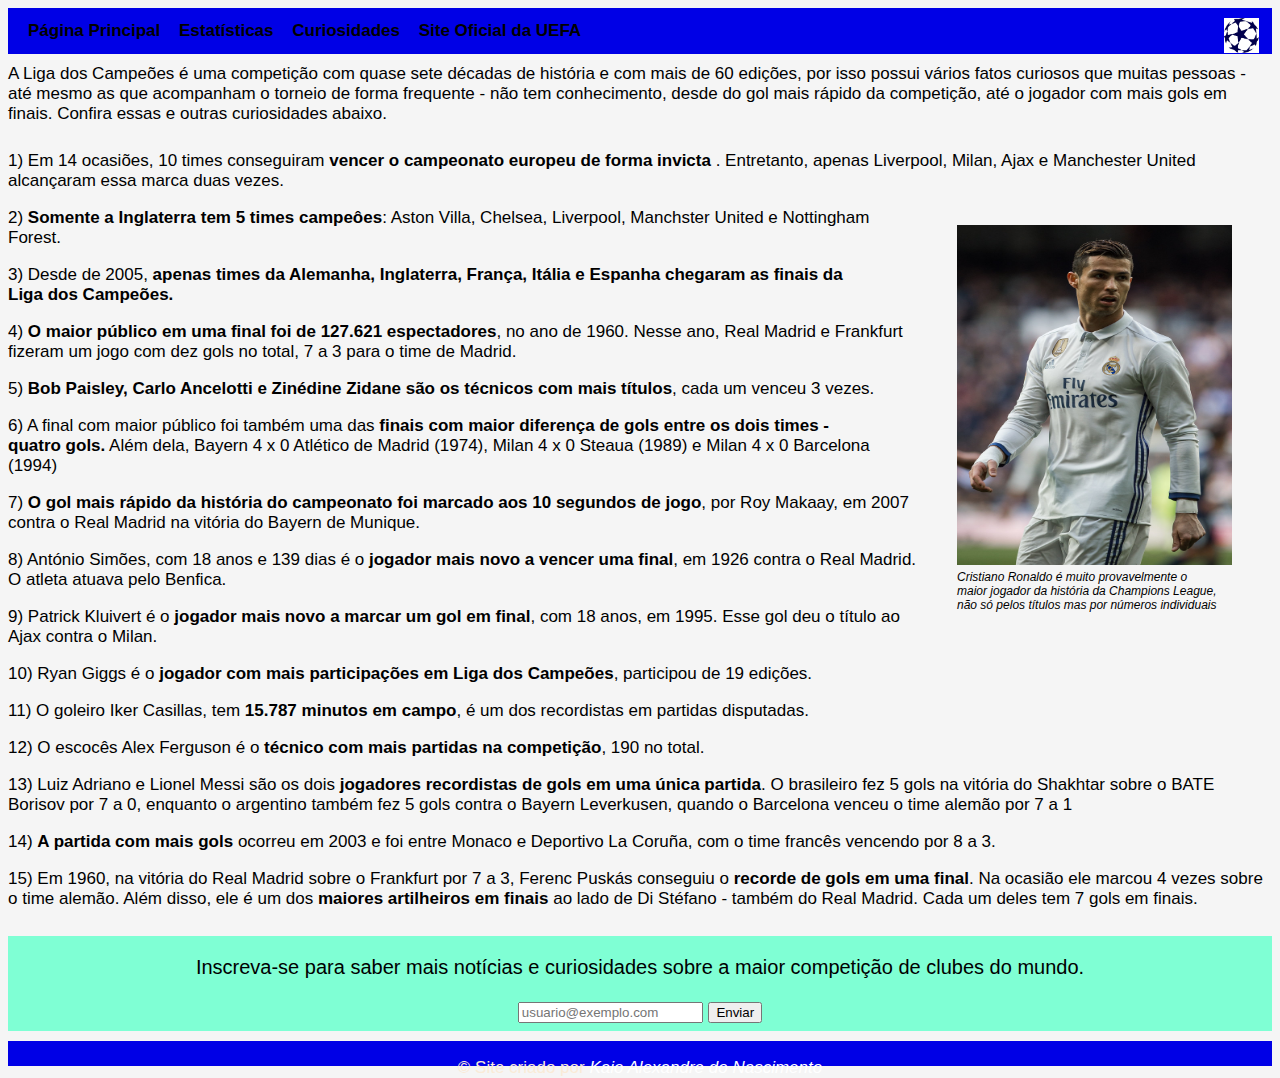
<file: curiosidades.html>
<!DOCTYPE html>
<html lang="pt-br">

<head>
    <meta charset="UTF-8">
    <meta http-equiv="X-UA-Compatible" content="IE=edge">
    <meta name="viewport" content="width=device-width, initial-scale=1.0">
    <title>Liga dos Campeões | Curiosidades</title>
    <script src="script.js"></script>
    <link href="https://cdn.jsdelivr.net/npm/bootstrap@5.3.0-alpha1/dist/css/bootstrap.min.css" rel="stylesheet"
        integrity="sha384-GLhlTQ8iRABdZLl6O3oVMWSktQOp6b7In1Zl3/Jr59b6EGGoI1aFkw7cmDA6j6gD" crossorigin="anonymous">
    <link rel="stylesheet" href="style-curiosidades.css">
    <link rel="shortcut icon" href="imagens/ucl-icon.png">
</head>

<body>
    <header>
        <nav>
            <div class="menu">
                <a href="index.html">Página Principal </a>
                <a href="estatisticas.html" >Estatísticas </a>
                <a href="curiosidades.html" >Curiosidades </a>
                <a href="https://www.uefa.com/" target="_blank">Site Oficial da UEFA </a>
                <img src="imagens/ucl-logo.png" width="35" height="35" id="logo-menu">
            </div>
        </nav>
    </header>


    <div class="container-fluid">
        A Liga dos Campeões é uma competição com quase sete décadas de história e com mais de 60 edições, por isso
        possui vários fatos curiosos que muitas pessoas - até mesmo as que acompanham o torneio de forma frequente - não
        tem conhecimento, desde do gol mais rápido da competição, até o jogador com mais gols em finais. Confira essas e
        outras curiosidades abaixo.
    </div>


    <div class="container-fluid">
        <p> 1) Em 14 ocasiões, 10 times conseguiram <span> vencer o campeonato europeu de forma invicta </span>.
            Entretanto, apenas Liverpool, Milan, Ajax e Manchester United alcançaram essa marca duas vezes. </p>

            <figure style="float: right;">
                <img src="imagens/cr7.jpg" width="275" height="340">
                <figcaption>Cristiano Ronaldo é muito provavelmente o <br> maior jogador da história da Champions League,<br>
                    não só pelos títulos mas por números individuais</figcaption>
            </figure>

        <p> 2) <span> Somente a Inglaterra tem 5 times campeôes</span>: Aston Villa, Chelsea, Liverpool, Manchster
            United e Nottingham Forest. </p>

        <p> 3) Desde de 2005, <span> apenas times da Alemanha, Inglaterra, França, Itália e Espanha chegaram as finais
                da <br> Liga dos Campeões. </span> </p>

        <p> 4) <span>O maior público em uma final foi de 127.621 espectadores</span>, no ano de 1960. Nesse ano, Real
            Madrid e Frankfurt fizeram um jogo com dez gols no total, 7 a 3 para o time de Madrid. </p>

        <p> 5) <span>Bob Paisley, Carlo Ancelotti e Zinédine Zidane são os técnicos com mais títulos</span>, cada um
            venceu 3 vezes.</p>

        <p> 6) A final com maior público foi também uma das <span>finais com maior diferença de gols entre os dois times
                - <br> quatro gols.</span> Além dela, Bayern 4 x 0 Atlético de Madrid (1974), Milan 4 x 0 Steaua (1989)
            e Milan 4 x 0 Barcelona (1994) </p>

        <p> 7) <span>O gol mais rápido da história do campeonato foi marcado aos 10 segundos de jogo</span>, por Roy
            Makaay, em 2007 contra o Real Madrid na vitória do Bayern de Munique. </p>

        <p> 8) António Simões, com 18 anos e 139 dias é o <span>jogador mais novo a vencer uma final</span>, em 1926
            contra o Real Madrid. O atleta atuava pelo Benfica.</p>

        <p> 9) Patrick Kluivert é o <span>jogador mais novo a marcar um gol em final</span>, com 18 anos, em 1995. Esse
            gol deu o título ao Ajax contra o Milan.</p>

        <p>10) Ryan Giggs é o <span>jogador com mais participações em Liga dos Campeões</span>, participou de 19
            edições.</p>

        <p> 11) O goleiro Iker Casillas, tem <span>15.787 minutos em campo</span>, é um dos recordistas em partidas
            disputadas.</p>

        <p> 12) O escocês Alex Ferguson é o <span>técnico com mais partidas na competição</span>, 190 no total.</p>

        <p> 13) Luiz Adriano e Lionel Messi são os dois <span>jogadores recordistas de gols em uma única partida</span>.
            O brasileiro fez 5 gols na vitória do Shakhtar sobre o BATE Borisov por 7 a 0, enquanto o argentino também
            fez 5 gols contra o Bayern Leverkusen, quando o Barcelona venceu o time alemão por 7 a 1</p>

        <p> 14) <span>A partida com mais gols</span> ocorreu em 2003 e foi entre Monaco e Deportivo La Coruña, com o
            time francês vencendo por 8 a 3.</p>

        <p> 15) Em 1960, na vitória do Real Madrid sobre o Frankfurt por 7 a 3, Ferenc Puskás conseguiu o <span>recorde
                de gols em uma final</span>. Na ocasião ele marcou 4 vezes sobre o time alemão. Além disso, ele é um dos
            <span>maiores artilheiros em finais</span> ao lado de Di Stéfano - também do Real Madrid. Cada um deles tem
            7 gols em finais. </p>
    </div>

    <div class="news">
        <p>Inscreva-se para saber mais notícias e curiosidades sobre a maior competição de clubes do mundo.</p>
        <form name="registration">
            <label for="user">
                 <input type="email" name="email" placeholder="usuario@exemplo.com" >
                 <button type="submit" class="btn btn-info" onclick="validacaoEmail(registration.email)">Enviar</button>
                 
             </label>
    </form>
    </div>

    <footer>
        <div class="rodape">
            <p style="color:antiquewhite"> © Site criado por <a id="linkedin" target="_blank" href="https://www.linkedin.com/in/kaio-alexandre-94a7b5244/"><i>Kaio Alexandre do Nascimento</a></p>
        </div>
    </footer>

</body>

</html>
</file>
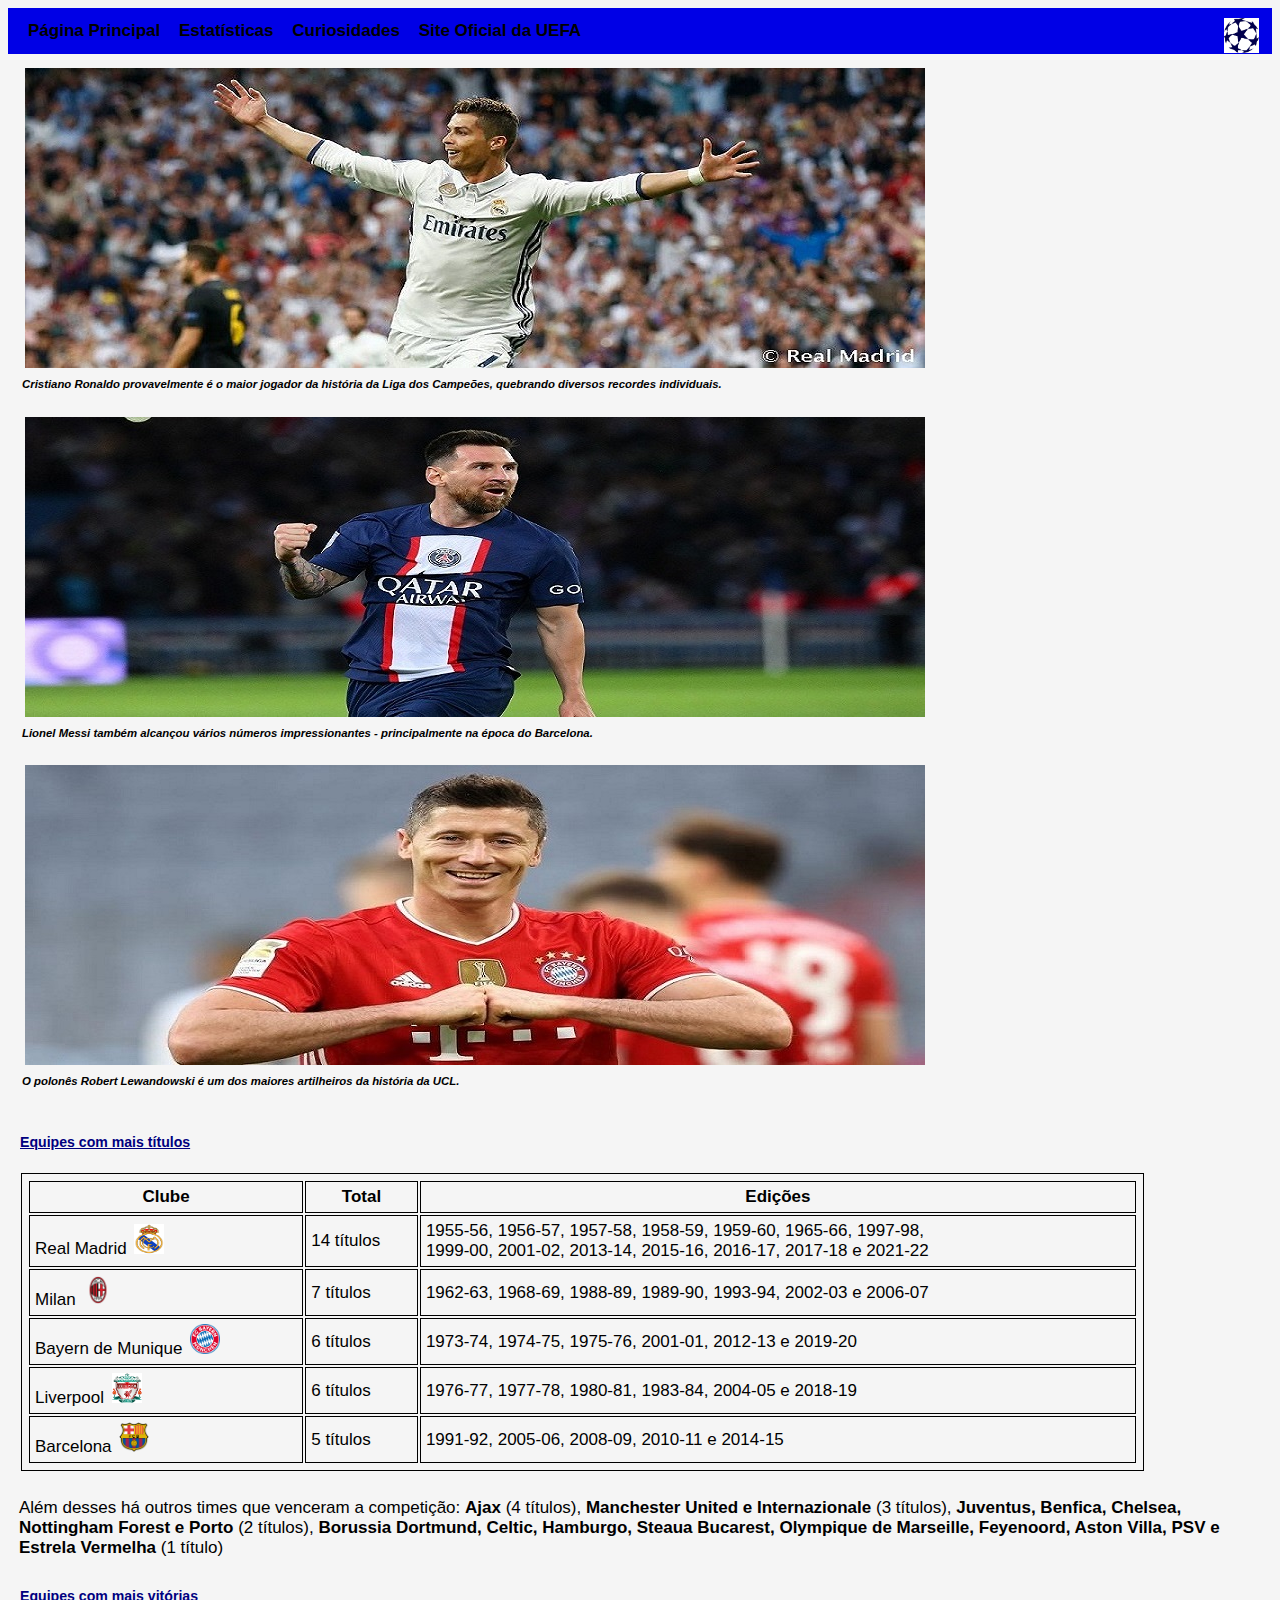
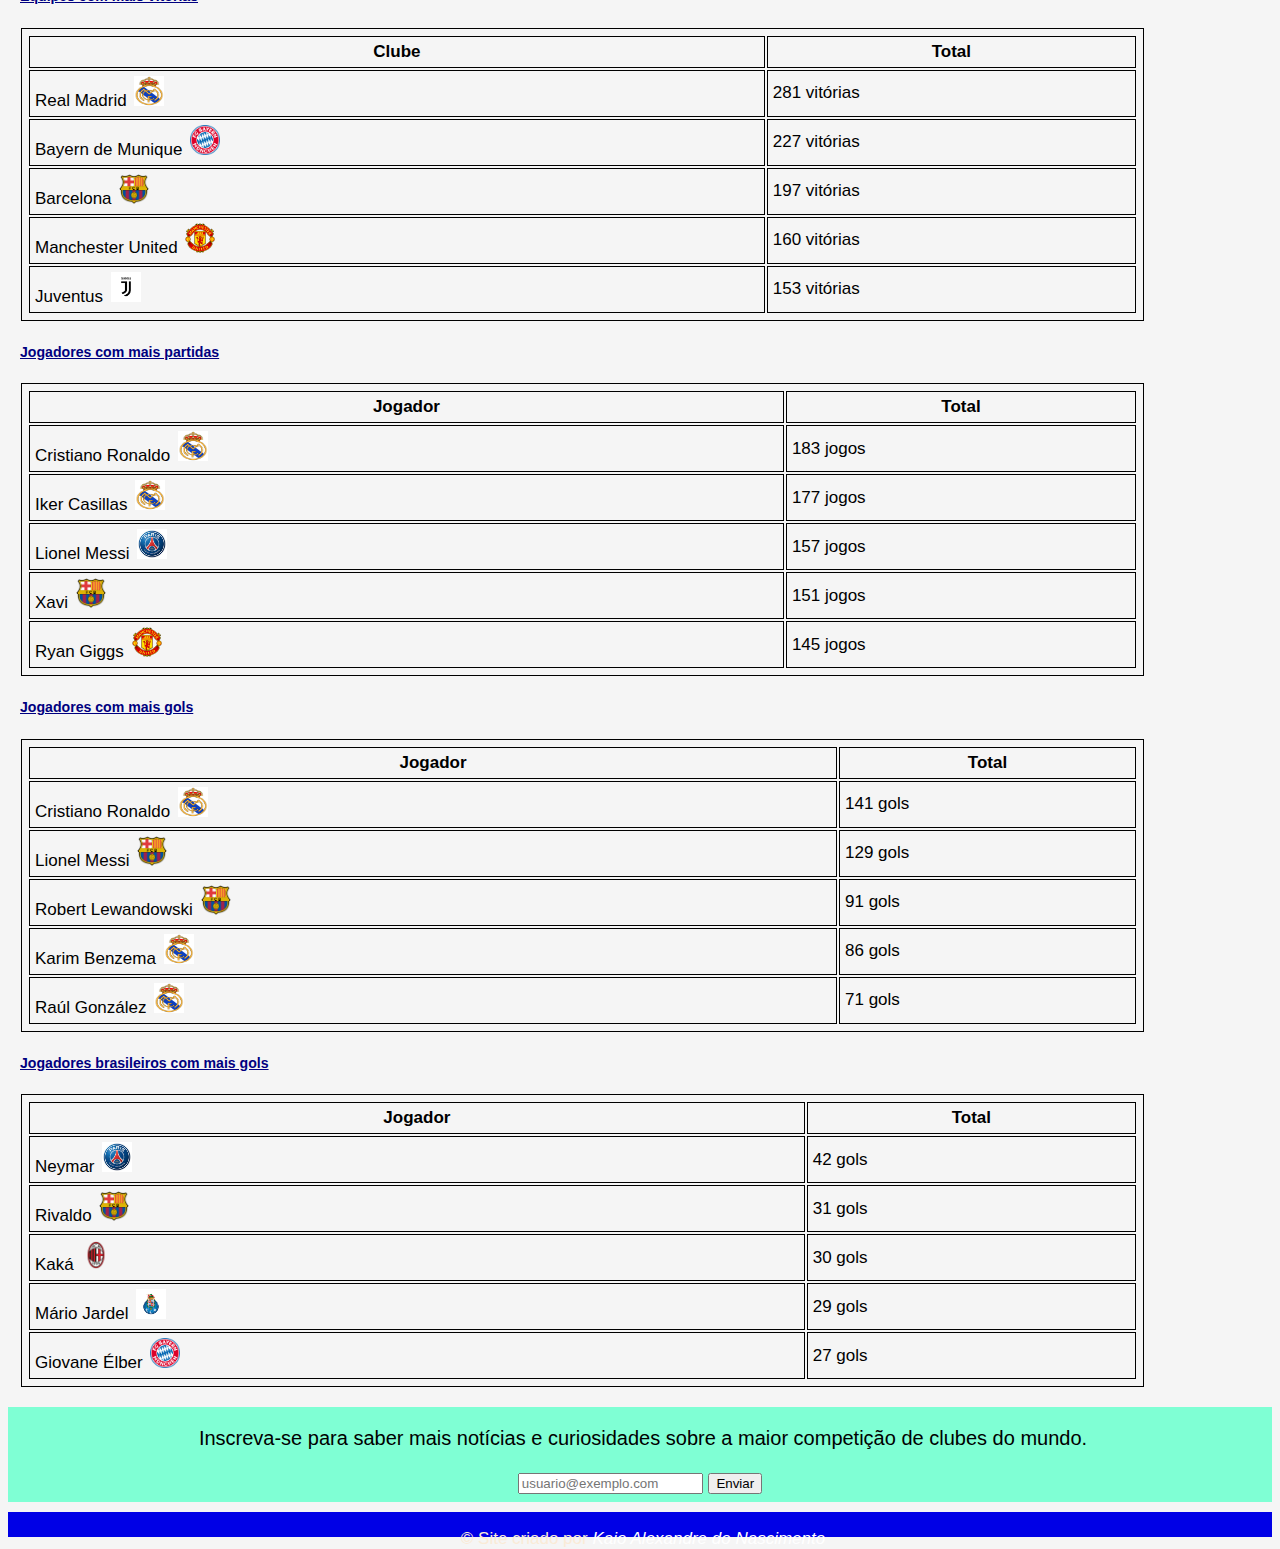
<file: estatisticas.html>
<!DOCTYPE html>
<html lang="pt-br">

<head>
    <meta charset="UTF-8">
    <meta http-equiv="X-UA-Compatible" content="IE=edge">
    <meta name="viewport" content="width=device-width, initial-scale=1.0">
    <title>Liga dos Campeões | Estatísticas</title>
    <script src="script.js"></script>
    <link href="https://cdn.jsdelivr.net/npm/bootstrap@5.3.0-alpha1/dist/css/bootstrap.min.css" rel="stylesheet"
        integrity="sha384-GLhlTQ8iRABdZLl6O3oVMWSktQOp6b7In1Zl3/Jr59b6EGGoI1aFkw7cmDA6j6gD" crossorigin="anonymous">
    <link rel="stylesheet" href="style-estatisticas.css">
    <link rel="shortcut icon" href="imagens/ucl-icon.png">
</head>

<body>
    <header>
        <nav>
            <div class="menu">
                <a href="index.html">Página Principal </a>
                <a href="estatisticas.html">Estatísticas </a>
                <a href="curiosidades.html">Curiosidades </a>
                <a href="https://www.uefa.com/" target="_blank">Site Oficial da UEFA </a>
                <img src="imagens/ucl-logo.png" width="35" height="35" id="logo-menu">
            </div>
        </nav>
    </header>


    <div class="carousel">
    <div id="carouselExampleSlidesOnly" class="carousel slide" data-bs-ride="carousel">
        <div class="carousel-inner">
          <div class="carousel-item active">
            <img src="imagens/cr7-carousel.jpg" class="d-block w-100">
            <h6>Cristiano Ronaldo provavelmente é o maior jogador da história da Liga dos Campeões, quebrando diversos recordes individuais.</h6>
          </div>
          <div class="carousel-item">
            <img src="imagens/messi.jpg" class="d-block w-100" >
            <h6>Lionel Messi também alcançou vários números impressionantes - principalmente na época do Barcelona.</h6>
          </div>
          <div class="carousel-item">
            <img src="imagens/lewa.jpg" class="d-block w-100"  >
            <h6>O polonês Robert Lewandowski é um dos maiores artilheiros da história da UCL.</h6>
          </div>
        </div>
      </div>
    </div>

    <table>
        <h5>Equipes com mais títulos</h5>
        <thead>
            <tr>
                <th>Clube</th>
                <th>Total</th>
                <th>Edições</th>
            </tr>
        </thead>

        <tbody>
            <tr>
                <td>Real Madrid <img src="imagens/rma-logo.jpg" width="30" height="30"></td>
                <td>14 títulos</td>
                <td>1955-56, 1956-57, 1957-58, 1958-59, 1959-60, 1965-66, 1997-98,<br> 1999-00, 2001-02, 2013-14,
                    2015-16, 2016-17, 2017-18 e 2021-22</td>
            </tr>
        
            <tr>
                <td>Milan <img src="imagens/milan-logo.png" width="30" height="30"></td>
                <td>7 títulos</td>
                <td>1962-63, 1968-69, 1988-89, 1989-90, 1993-94, 2002-03 e 2006-07</td>
            </tr>

            <tr>
                <td>Bayern de Munique <img src="imagens/bayern-logo.png" width="30" height="30"></td>
                <td>6 títulos</td>
                <td>1973-74, 1974-75, 1975-76, 2001-01, 2012-13 e 2019-20</td>
            </tr>

            <tr>
                <td>Liverpool <img src="imagens/liverpool-logo.png" width="30" height="30"></td>
                <td>6 títulos</td>
                <td>1976-77, 1977-78, 1980-81, 1983-84, 2004-05 e 2018-19</td>
            </tr>

            <tr>
                <td>Barcelona <img src="imagens/barcelona-logo.png" width="30" height="30"></td>
                <td>5 títulos</td>
                <td>1991-92, 2005-06, 2008-09, 2010-11 e 2014-15</td>
            </tr>
        </tbody>
    </table>
    <p> Além desses há outros times que venceram a competição: <span>Ajax</span> (4 títulos), <span>Manchester United e Internazionale</span> (3
        títulos), <span>Juventus, Benfica, Chelsea, Nottingham Forest e Porto</span> (2 títulos), <span>
            Borussia Dortmund, Celtic,
            Hamburgo, Steaua Bucarest, Olympique de Marseille, Feyenoord, Aston Villa, PSV e Estrela Vermelha
        </span> (1 título)
    </p>

    <table>
        <h5>Equipes com mais vitórias</h5>
        <thead>
            <tr>
                <th>Clube</th>
                <th>Total</th>
            </tr>
        </thead>

        <tbody>
            <tr>
                <td>Real Madrid <img src="imagens/rma-logo.jpg" width="30" height="30"></td>
                <td>281 vitórias</td>
            </tr>

            <tr>
                <td>Bayern de Munique <img src="imagens/bayern-logo.png" width="30" height="30"></td>
                <td>227 vitórias</td>
            </tr>

            <tr>
                <td>Barcelona <img src="imagens/barcelona-logo.png" width="30" height="30"></td>
                <td>197 vitórias</td>
            </tr>

            <tr>
                <td>Manchester United <img src="imagens/united-logo.png" width="30" height="30"></td>
                <td>160 vitórias</td>
            </tr>

            <tr>
                <td>Juventus <img src="imagens/juventus-logo.png" width="30" height="30"></td>
                <td>153 vitórias</td>
            </tr>
        </tbody>
    </table>

    <table>
        <h5>Jogadores com mais partidas</h5>
        <thead>
            <tr>
                <th>Jogador</th>
                <th>Total</th>
            </tr>
        </thead>

        <tbody>
            <tr>
                <td>Cristiano Ronaldo <img src="imagens/rma-logo.jpg" width="30" height="30"></td>
                <td>183 jogos</td>
            </tr>

            <tr>
                <td>Iker Casillas <img src="imagens/rma-logo.jpg" width="30" height="30"></td>
                <td>177 jogos</td>
            </tr>

            <tr>
                <td>Lionel Messi <img src="imagens/psg-logo.png" width="30" height="30"></td>
                <td>157 jogos</td>
            </tr>

            <tr>
                <td>Xavi <img src="imagens/barcelona-logo.png" width="30" height="30"></td>
                <td>151 jogos</td>
            </tr>

            <tr>
                <td>Ryan Giggs <img src="imagens/united-logo.png" width="30" height="30"></td>
                <td>145 jogos</td>
            </tr>
        </tbody>
    </table>

    <table>
        <h5>Jogadores com mais gols</h5>
        <thead>
            <tr>
                <th>Jogador</th>
                <th>Total </th>
            </tr>
        </thead>
        <tbody>
            <tr>
                <td>Cristiano Ronaldo <img src="imagens/rma-logo.jpg" width="30" height="30"></td>
                <td>141 gols</td>
            </tr>

            <tr>
                <td>Lionel Messi <img src="imagens/barcelona-logo.png" width="30" height="30"></td>
                <td>129 gols</td>
            </tr>

            <tr>
                <td>Robert Lewandowski <img src="imagens/barcelona-logo.png" width="30" height="30"></td>
                <td>91 gols</td>
            </tr>

            <tr>
                <td>Karim Benzema <img src="imagens/rma-logo.jpg" width="30" height="30"></td>
                <td>86 gols</td>
            </tr>

            <tr>
                <td>Raúl González <img src="imagens/rma-logo.jpg" width="30" height="30"></td>
                <td>71 gols</td>
            </tr>
        </tbody>
    </table>

    <table>
        <h5>Jogadores brasileiros com mais gols</h5>
        <thead>
            <tr>
                <th>Jogador</th>
                <th>Total</th>
            </tr>
        </thead>

        <tr>
            <td>Neymar <img src="imagens/psg-logo.png" width="30" height="30"></td>
            <td>42 gols</td>
        </tr>

        <tr>
            <td>Rivaldo <img src="imagens/barcelona-logo.png" width="30" height="30"></td>
            <td>31 gols</td>
        </tr>

        <tr>
            <td>Kaká <img src="imagens/milan-logo.png" width="30" height="30"></td>
            <td>30 gols</td>
        </tr>

        <tr>
            <td>Mário Jardel <img src="imagens/porto-logo.png" width="30" height="30"></td>
            <td>29 gols</td>
        </tr>

        <tr>
            <td>Giovane Élber <img src="imagens/bayern-logo.png" width="30" height="30"> </td>
            <td>27 gols</td>
        </tr>
    </table>

    <div class="news">
        <p>Inscreva-se para saber mais notícias e curiosidades sobre a maior competição de clubes do mundo.</p>
        <form name="registration">
            <label for="user">
                 <input type="email" name="email" placeholder="usuario@exemplo.com" >
                 <button type="submit" class="btn btn-info" onclick="validacaoEmail(registration.email)">Enviar</button>
                 
             </label>
    </form>
    </div>

    <footer>
        <div class="rodape">
            <p style="color:antiquewhite"> © Site criado por <a id="linkedin" target="_blank" href="https://www.linkedin.com/in/kaio-alexandre-94a7b5244/"><i>Kaio Alexandre do Nascimento</a></p>
        </div>
    </footer>

    <script src="https://cdn.jsdelivr.net/npm/bootstrap@5.3.0-alpha1/dist/js/bootstrap.bundle.min.js" integrity="sha384-w76AqPfDkMBDXo30jS1Sgez6pr3x5MlQ1ZAGC+nuZB+EYdgRZgiwxhTBTkF7CXvN" crossorigin="anonymous"></script>
</body>

</html>
</file>
<file: style-curiosidades.css>
.menu{
    padding: 13px;
    border: 5px;
    background-color: rgb(0, 0, 230);
}

a{
    text-decoration: none;
}

.menu a{
    text-decoration: none;
    padding: 7px;
    color: black;
    font-weight: bold;
}

body{
    background-color: whitesmoke;
    font-family: Verdana, Geneva, Tahoma, sans-serif;
    font-size: 17px;
    display: flex;
    flex-direction: column;
    min-height: 100%;
}

#cr7{
    float: right;
}

.container-fluid{
    margin-top: 10px;
}

hr{
    width: 100%;
    border: 2px rgb(0, 0, 0) solid;
}

span{
    font-weight: bold;
}

figcaption{
    font-size: 12px;
    font-style: italic;
}

#logo-menu{
    float: right;
    margin-top: -3px;
}

footer{
    background-color: rgb(0, 0, 230);
    text-align:center;
    width: 100%;
    height: 25px;
}

#linkedin{
    color:white
}

.news{
    background-color: aquamarine;
    margin-bottom: 10px;
    margin-top: 10px;
    font-size: 20px;
    text-align: center;
}

input,button{
    margin-bottom: 8px;
}
</file>
<file: style-estatisticas.css>
.menu{
    padding: 13px;
    border: 5px;
    background-color: rgb(0, 0, 230);

}

a{
    text-decoration: none;
}

.menu a{
    text-decoration: none;
    padding: 7px;
    color: black;
    font-weight: bold;
}

body{
    background-color: whitesmoke;
    font-family: Verdana, Geneva, Tahoma, sans-serif;
    font-size: 17px;
    display: flex;
    flex-direction: column;
    min-height: 100%;

}

th{
    padding: 11px;
}

#logo-menu{
    float: right;
    margin-top: -3px;
}

table{
    margin-left: 13px;
}

table, th, td {
    border: 1px solid black;
    padding: 5px;
    margin-bottom: 10px;
    margin-right: 10vw;
}

td, img{
    margin-left: 3px;
}

h5{
    font-weight: bolder;
    color:navy;
    margin-top: 13px;
    margin-left: 12px;
    text-decoration: underline;
}

span{
    font-weight: bold;
}

h6{
    font-weight: bold;
    font-style: italic;
    margin-top: 5px;
    color: black;
}

p{
    margin-left: 11px;
    margin-right: 5px;
}

.carousel{
    margin: 7px;
}

footer{
    background-color: rgb(0, 0, 230);
    text-align:center;
    width: 100%;
    height: 25px;
}

#linkedin{
    color:white
}

.news{
    background-color: aquamarine;
    margin-bottom: 10px;
    margin-top: 10px;
    font-size: 20px;
    text-align: center;
}

input,button{
    margin-bottom: 8px;
}
</file>
